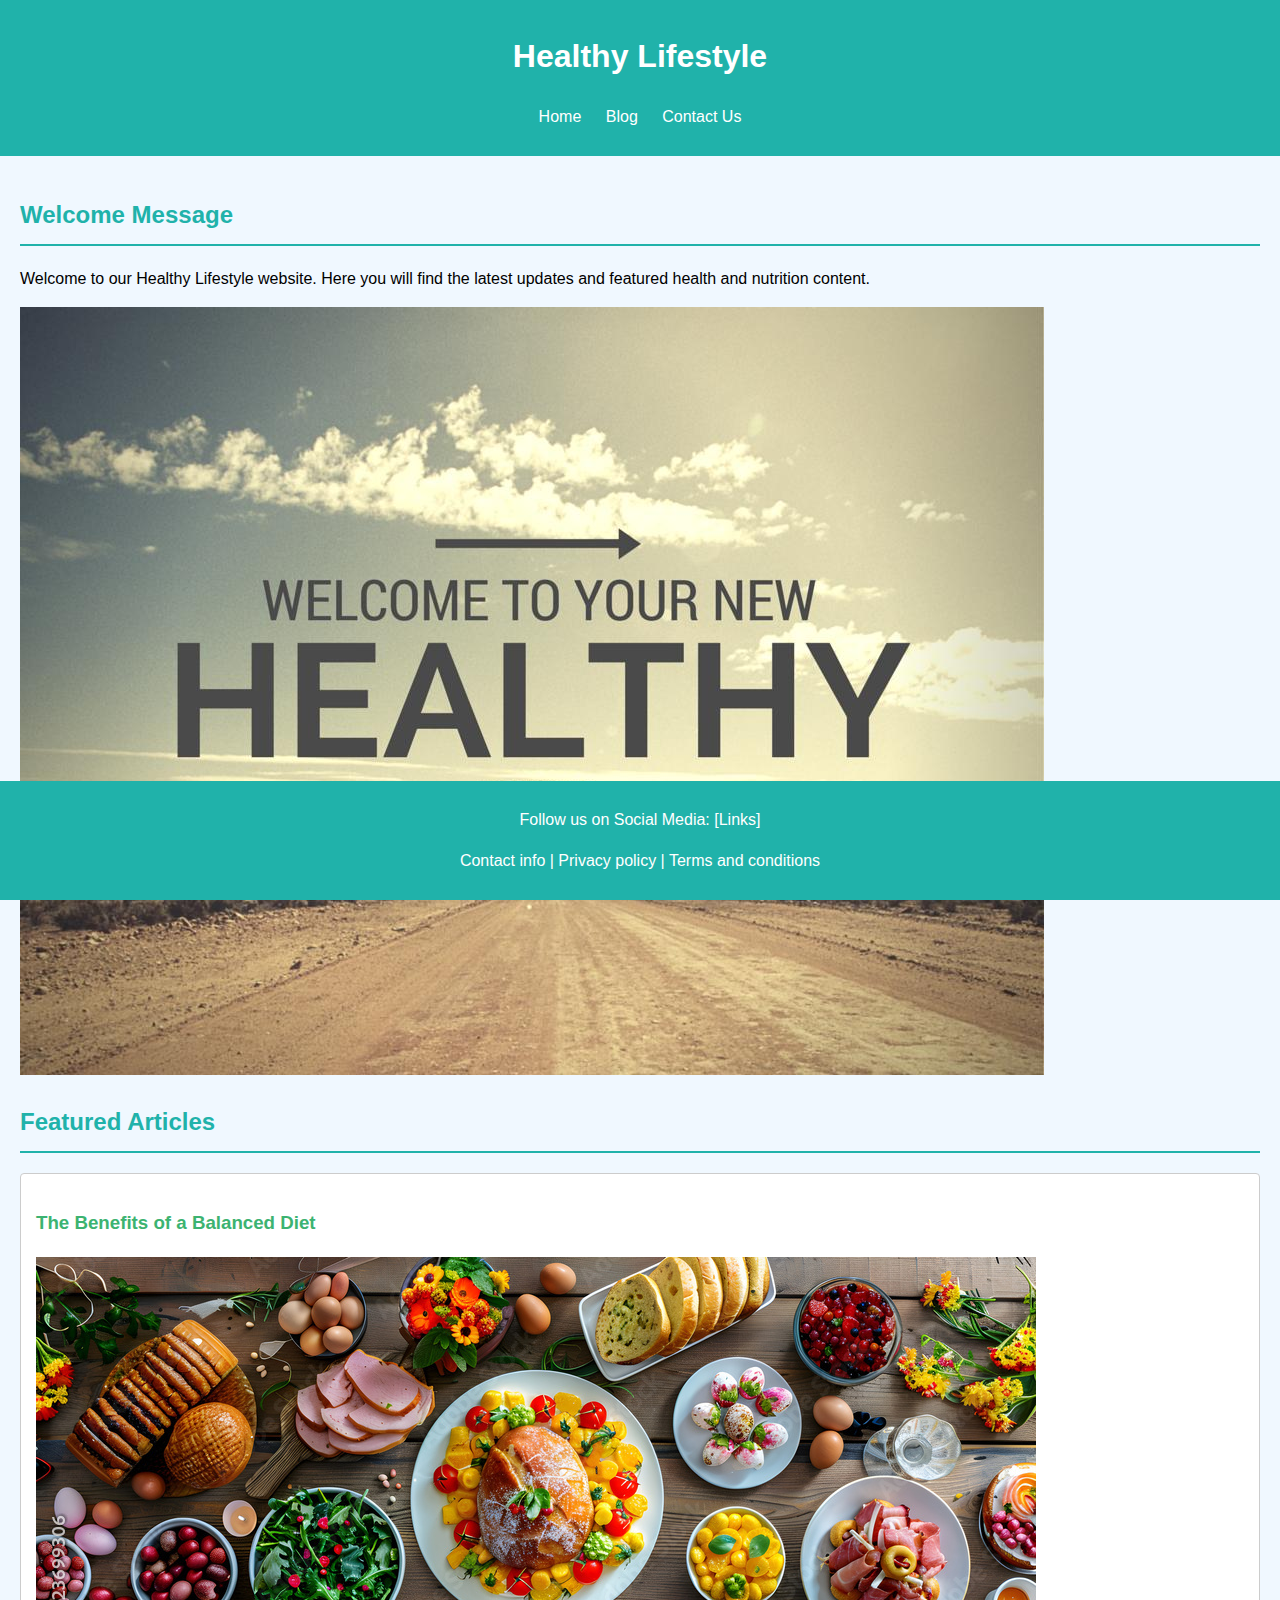
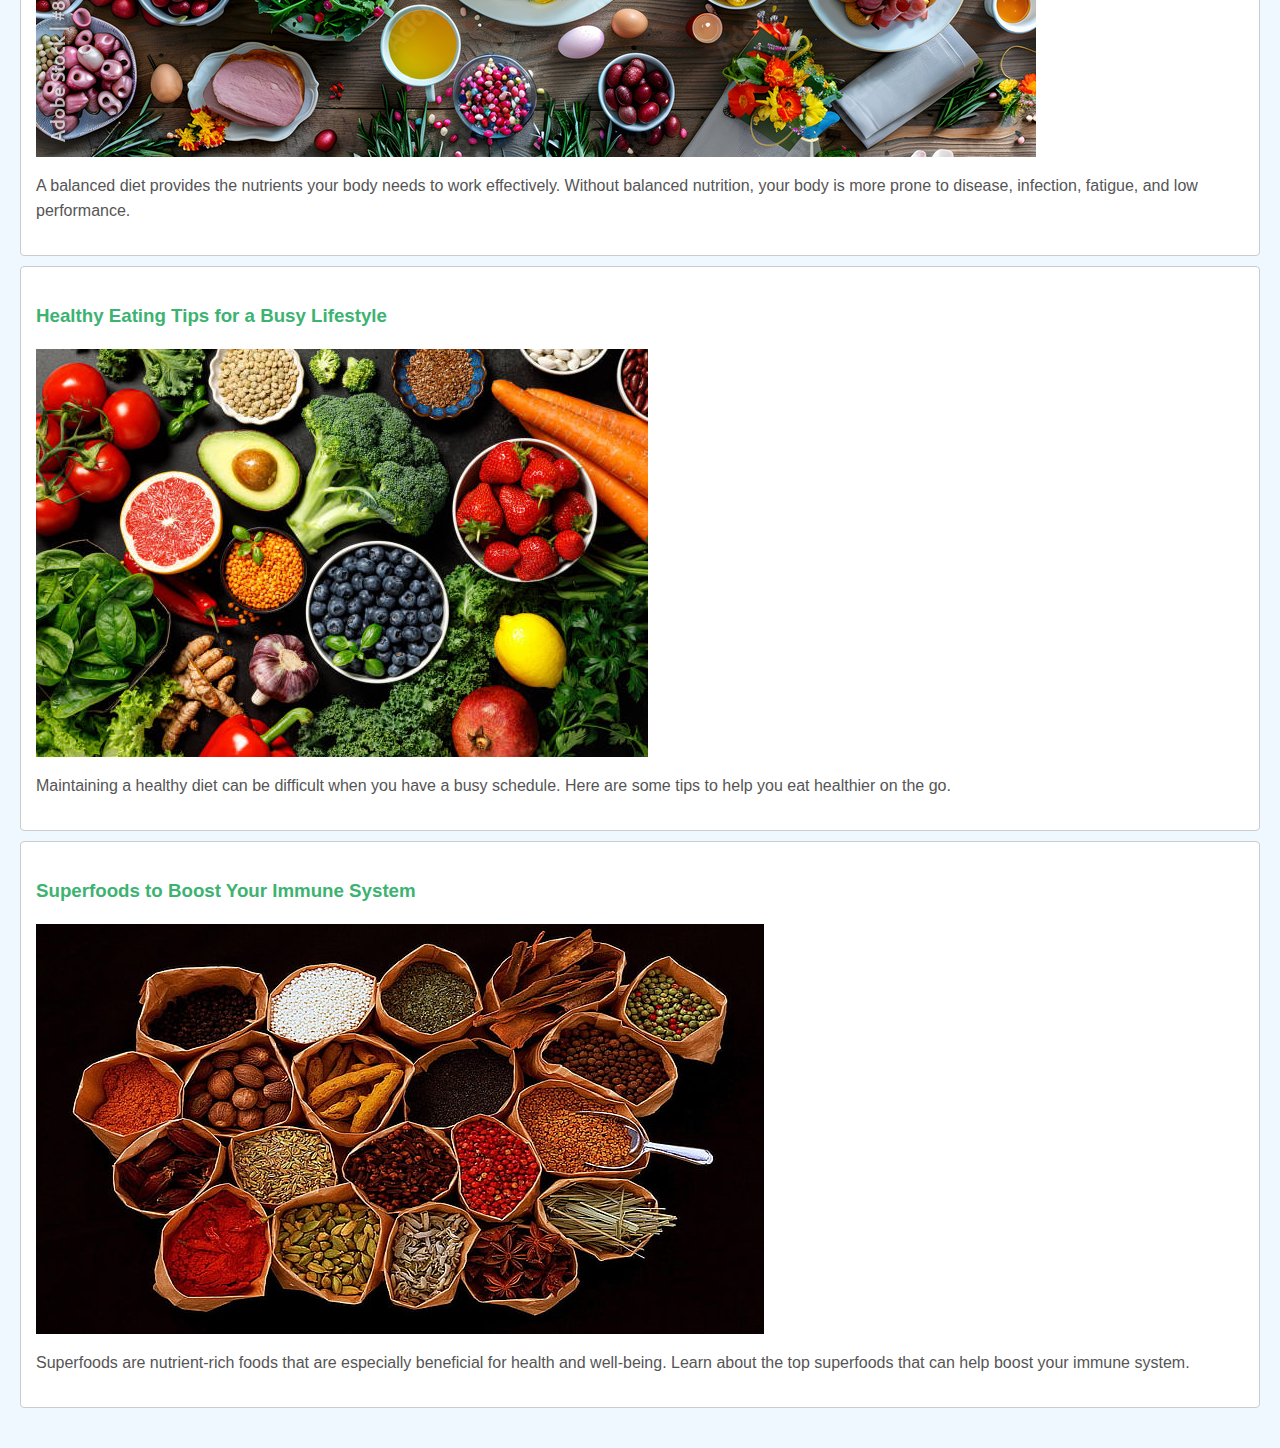
<file: index.html>
<!DOCTYPE html>
<html lang="en">
<head>
    <meta charset="UTF-8">
    <meta name="viewport" content="width=device-width, initial-scale=1.0">
    <title>Healthy Lifestyle</title>
    <link rel="stylesheet" href="styles.css">
</head>
<body>
    <header>
        <h1>Healthy Lifestyle</h1>
        <nav>
            <ul>
                <li><a href="index.html">Home</a></li>
                <li><a href="blogs.html">Blog</a></li>
                <li><a href="contact.html">Contact Us</a></li>
            </ul>
        </nav>
    </header>
    <main>
        <section id="welcome">
            <h2>Welcome Message</h2>
            <p>Welcome to our Healthy Lifestyle website. Here you will find the latest updates and featured health and nutrition content.</p>
            <img src="images/welcome.jpg" alt="Healthy Lifestyle" />
        </section>
        <section id="articles">
            <h2>Featured Articles</h2>
            <article>
                <h3>The Benefits of a Balanced Diet</h3>
                <img src="images/balanced-diet.jpg" alt="Balanced Diet" />
                <p>A balanced diet provides the nutrients your body needs to work effectively. Without balanced nutrition, your body is more prone to disease, infection, fatigue, and low performance.</p>
            </article>
            <article>
                <h3>Healthy Eating Tips for a Busy Lifestyle</h3>
                <img src="images/healthy-eating.jpg" alt="Healthy Eating" />
                <p>Maintaining a healthy diet can be difficult when you have a busy schedule. Here are some tips to help you eat healthier on the go.</p>
            </article>
            <article>
                <h3>Superfoods to Boost Your Immune System</h3>
                <img src="images/superfoods.jpg" alt="Superfoods" />
                <p>Superfoods are nutrient-rich foods that are especially beneficial for health and well-being. Learn about the top superfoods that can help boost your immune system.</p>
            </article>
        </section>
    </main>
    <footer>
        <p>Follow us on Social Media: [Links]</p>
        <p>Contact info | Privacy policy | Terms and conditions</p>
    </footer>
    <script src="script.js"></script>
</body>
</html>
</file>
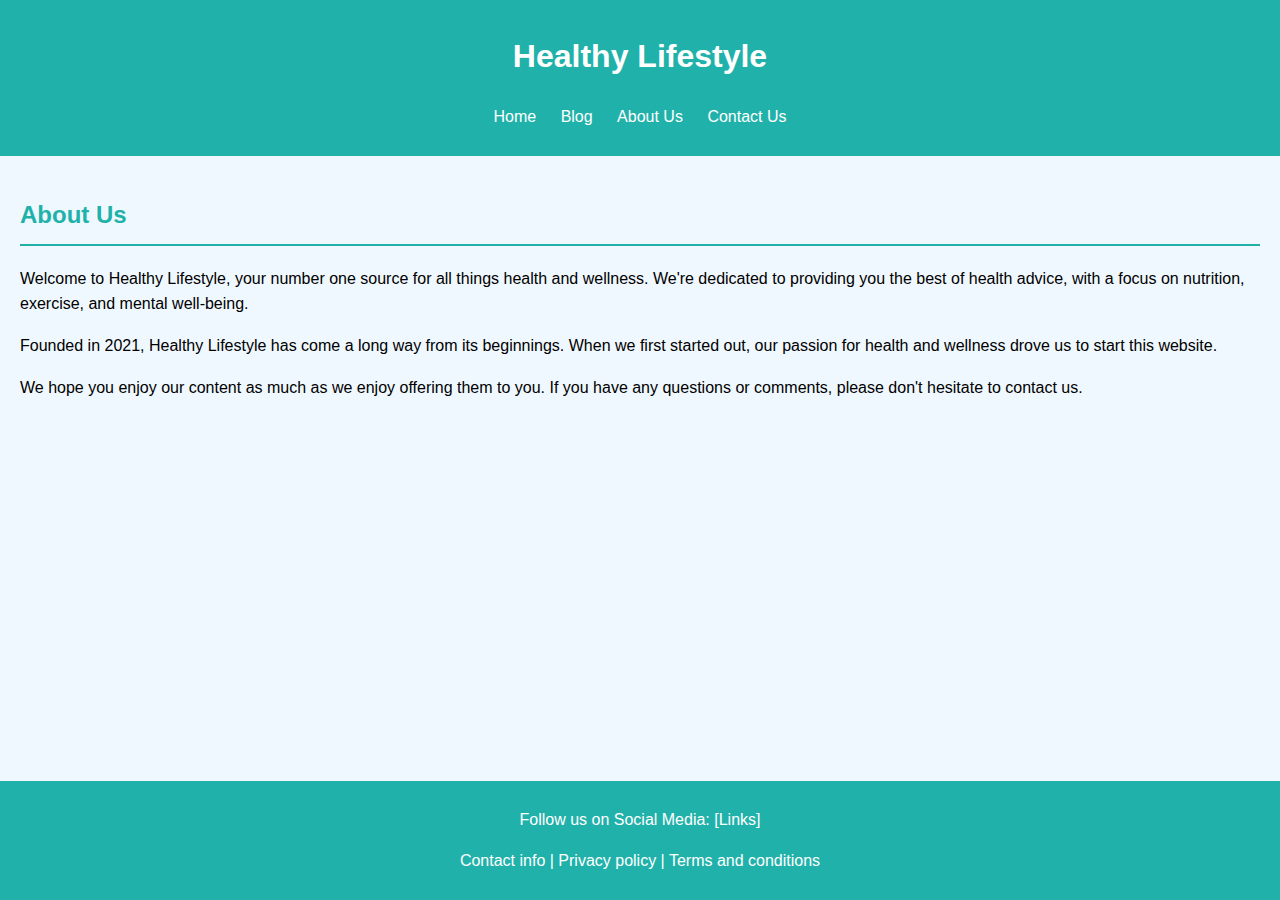
<file: about.html>
<!DOCTYPE html>
<html lang="en">
<head>
    <meta charset="UTF-8">
    <meta name="viewport" content="width=device-width, initial-scale=1.0">
    <title>About Us - Healthy Lifestyle</title>
    <link rel="stylesheet" href="styles.css">
</head>
<body>
    <header>
        <h1>Healthy Lifestyle</h1>
        <nav>
            <ul>
                <li><a href="index.html">Home</a></li>
                <li><a href="blogs.html">Blog</a></li>
                <li><a href="about.html">About Us</a></li>
                <li><a href="contact.html">Contact Us</a></li>
            </ul>
        </nav>
    </header>
    <main>
        <section id="about">
            <h2>About Us</h2>
            <p>Welcome to Healthy Lifestyle, your number one source for all things health and wellness. We're dedicated to providing you the best of health advice, with a focus on nutrition, exercise, and mental well-being.</p>
            <p>Founded in 2021, Healthy Lifestyle has come a long way from its beginnings. When we first started out, our passion for health and wellness drove us to start this website.</p>
            <p>We hope you enjoy our content as much as we enjoy offering them to you. If you have any questions or comments, please don't hesitate to contact us.</p>
        </section>
    </main>
    <footer>
        <p>Follow us on Social Media: [Links]</p>
        <p>Contact info | Privacy policy | Terms and conditions</p>
    </footer>
    <script src="script.js"></script>
</body>
</html>
</file>
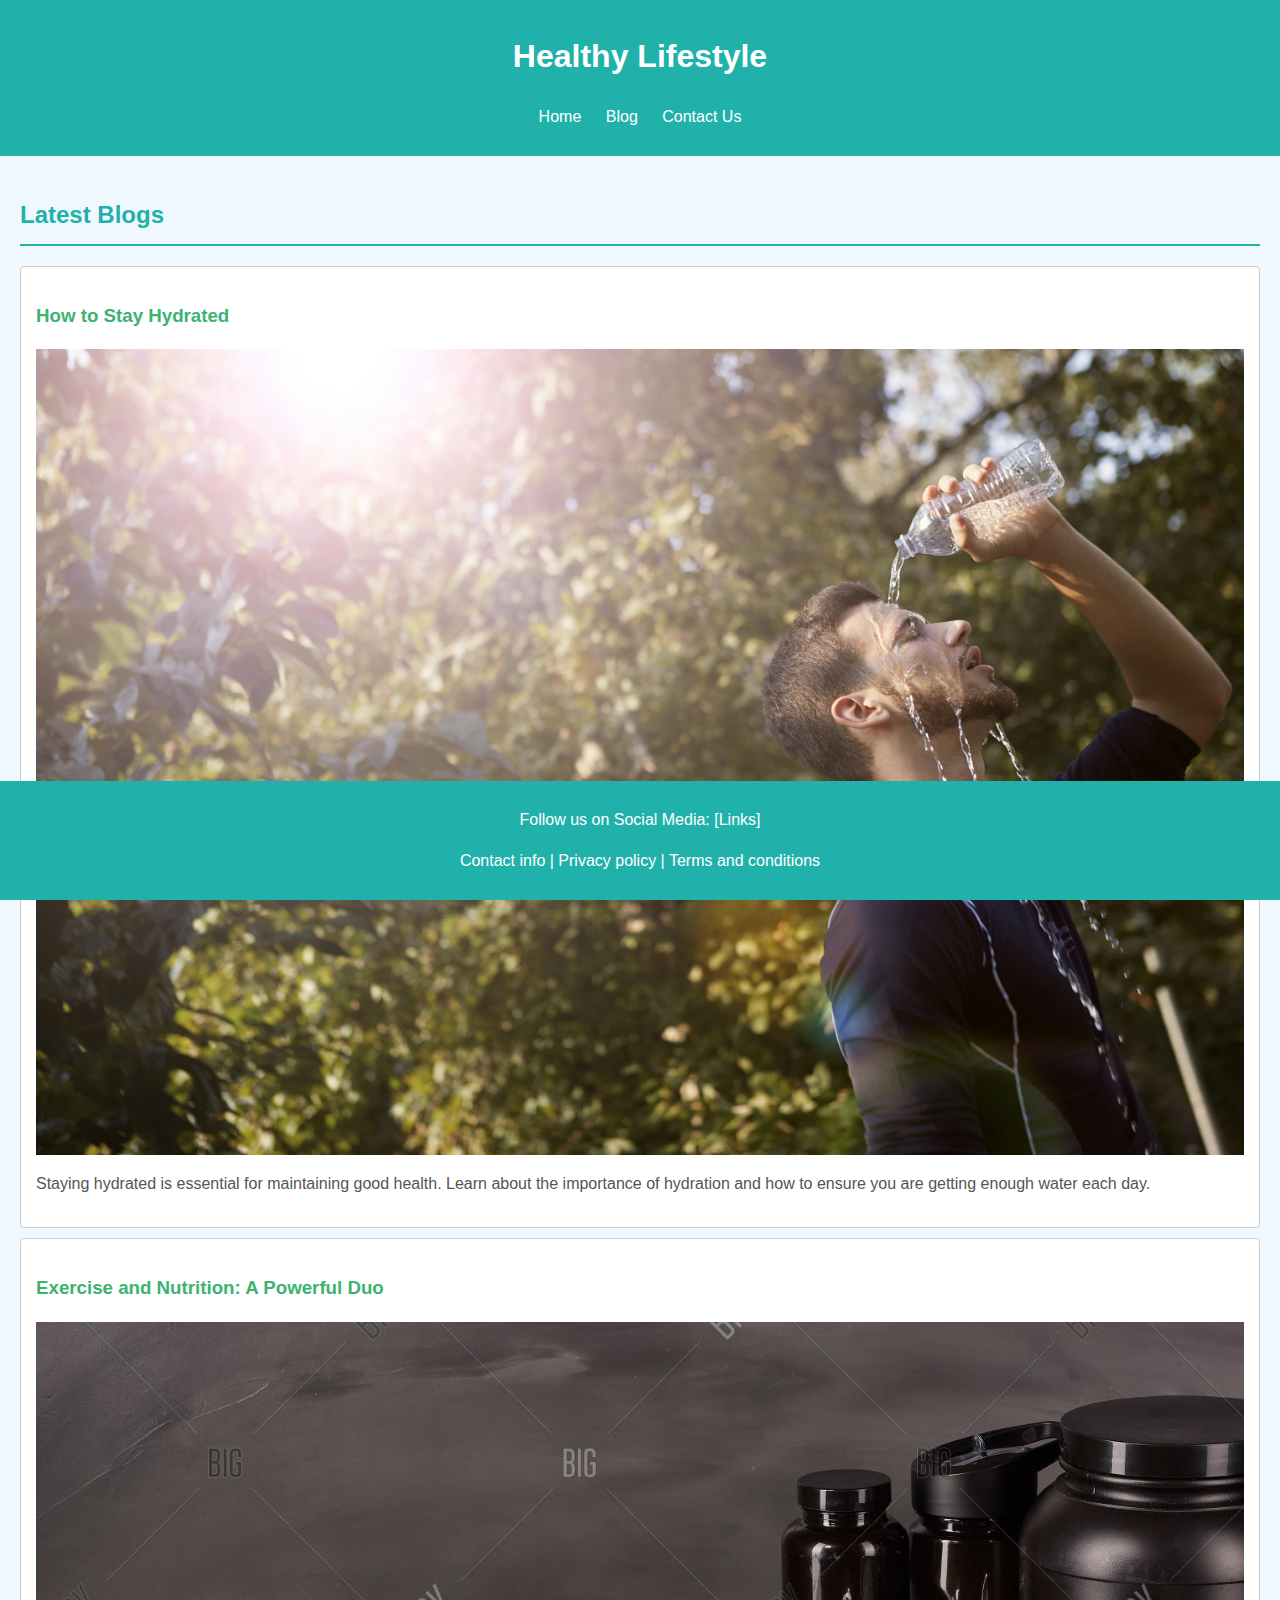
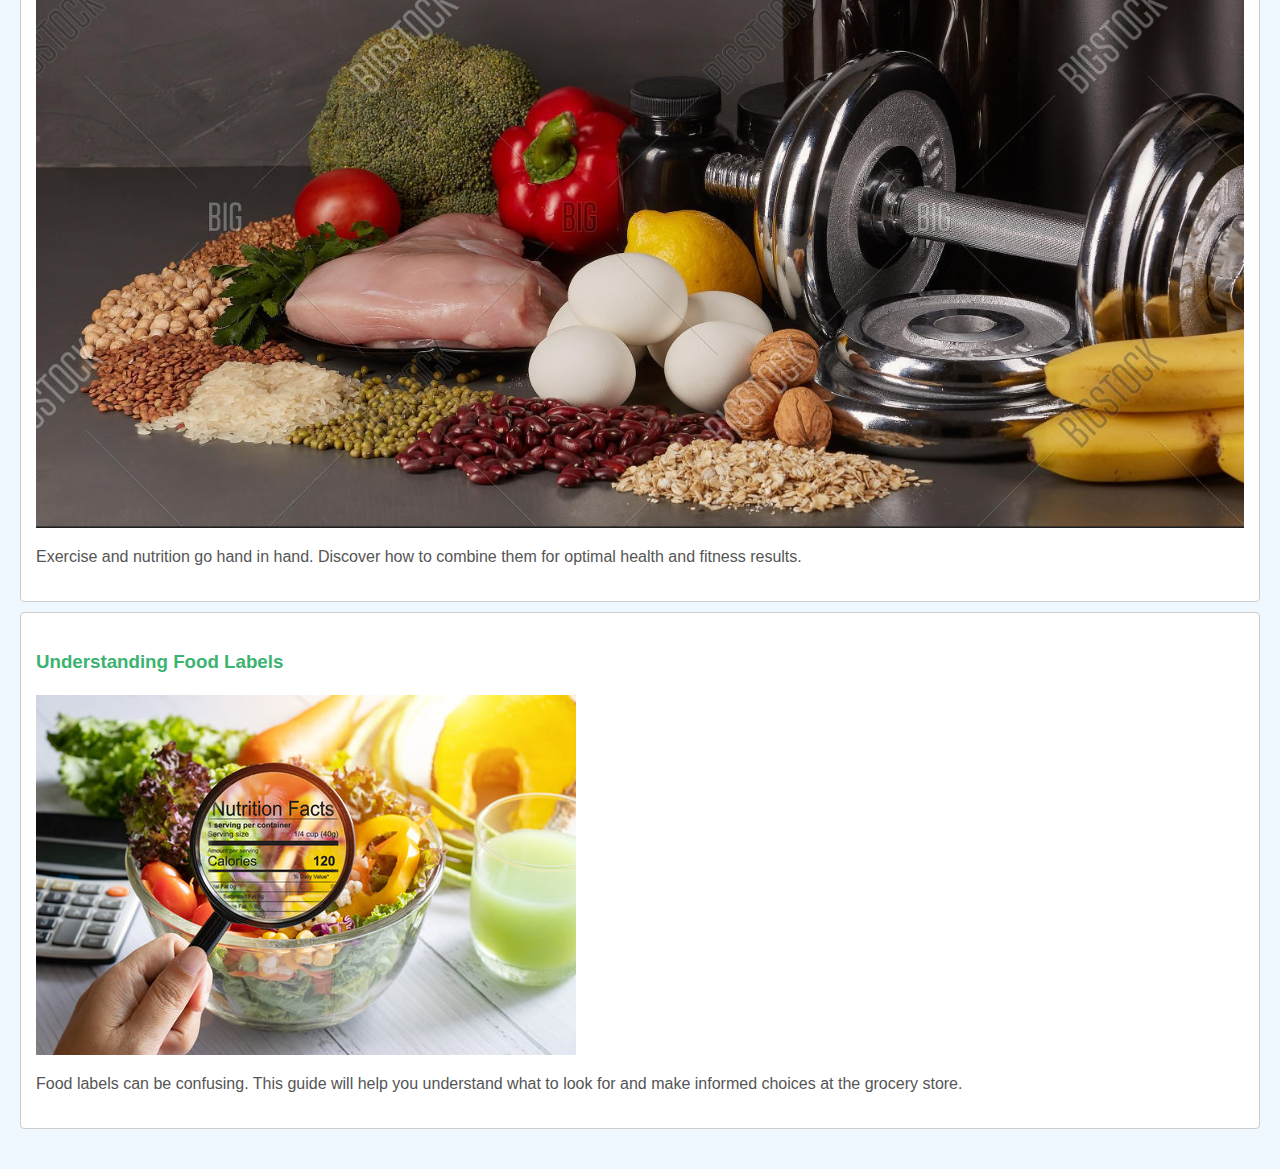
<file: blogs.html>
<!DOCTYPE html>
<html lang="en">
<head>
    <meta charset="UTF-8">
    <meta name="viewport" content="width=device-width, initial-scale=1.0">
    <title>Blog - Healthy Lifestyle</title>
    <link rel="stylesheet" href="styles.css">
</head>
<body>
    <header>
        <h1>Healthy Lifestyle</h1>
        <nav>
            <ul>
                <li><a href="index.html">Home</a></li>
                <li><a href="blogs.html">Blog</a></li>
                <li><a href="contact.html">Contact Us</a></li>
            </ul>
        </nav>
    </header>
    <main>
        <section id="blogs">
            <h2>Latest Blogs</h2>
            <article>
                <h3>How to Stay Hydrated</h3>
                <img src="images/hydration.jpg" alt="Stay Hydrated" />
                <p>Staying hydrated is essential for maintaining good health. Learn about the importance of hydration and how to ensure you are getting enough water each day.</p>
            </article>
            <article>
                <h3>Exercise and Nutrition: A Powerful Duo</h3>
                <img src="images/exercise-nutrition.jpg" alt="Exercise and Nutrition" />
                <p>Exercise and nutrition go hand in hand. Discover how to combine them for optimal health and fitness results.</p>
            </article>
            <article>
                <h3>Understanding Food Labels</h3>
                <img src="images/food-labels.jpg" alt="Food Labels" />
                <p>Food labels can be confusing. This guide will help you understand what to look for and make informed choices at the grocery store.</p>
            </article>
        </section>
    </main>
    <footer>
        <p>Follow us on Social Media: [Links]</p>
        <p>Contact info | Privacy policy | Terms and conditions</p>
    </footer>
    <script src="script.js"></script>
</body>
</html>
</file>
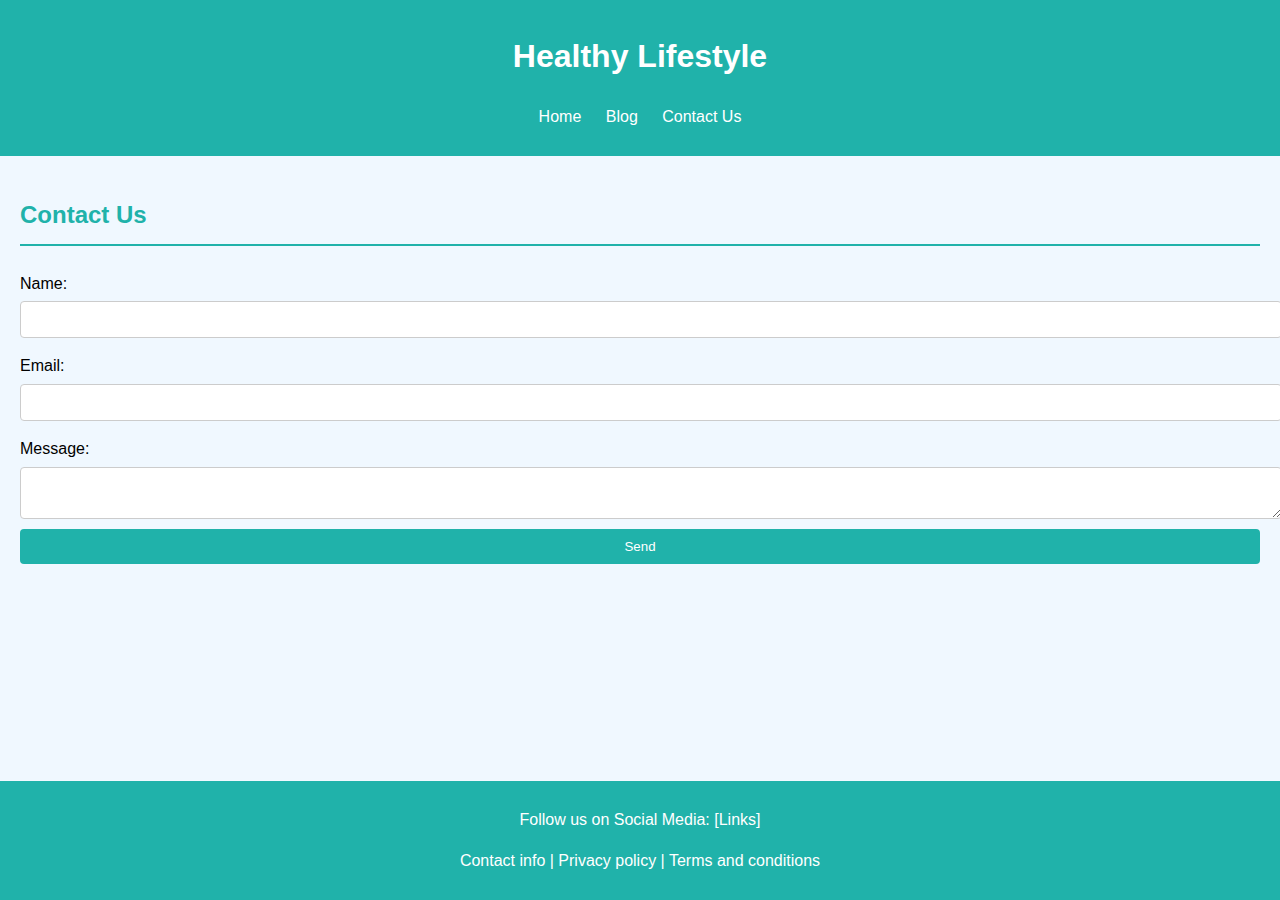
<file: contact.html>
<!DOCTYPE html>
<html lang="en">
<head>
    <meta charset="UTF-8">
    <meta name="viewport" content="width=device-width, initial-scale=1.0">
    <title>Contact Us - Healthy Lifestyle</title>
    <link rel="stylesheet" href="styles.css">
</head>
<body>
    <header>
        <h1>Healthy Lifestyle</h1>
        <nav>
            <ul>
                <li><a href="index.html">Home</a></li>
                <li><a href="blogs.html">Blog</a></li>
                <li><a href="contact.html">Contact Us</a></li>
            </ul>
        </nav>
    </header>
    <main>
        <section id="contact-form">
            <h2>Contact Us</h2>
            <form action="mailto:example@example.com" method="post" enctype="text/plain">
                <label for="name">Name:</label>
                <input type="text" id="name" name="name" required>
                
                <label for="email">Email:</label>
                <input type="email" id="email" name="email" required>
                
                <label for="message">Message:</label>
                <textarea id="message" name="message" required></textarea>
                
                <button type="submit">Send</button>
            </form>
        </section>
    </main>
    <footer>
        <p>Follow us on Social Media: [Links]</p>
        <p>Contact info | Privacy policy | Terms and conditions</p>
    </footer>
    <script src="script.js"></script>
</body>
</html>
</file>
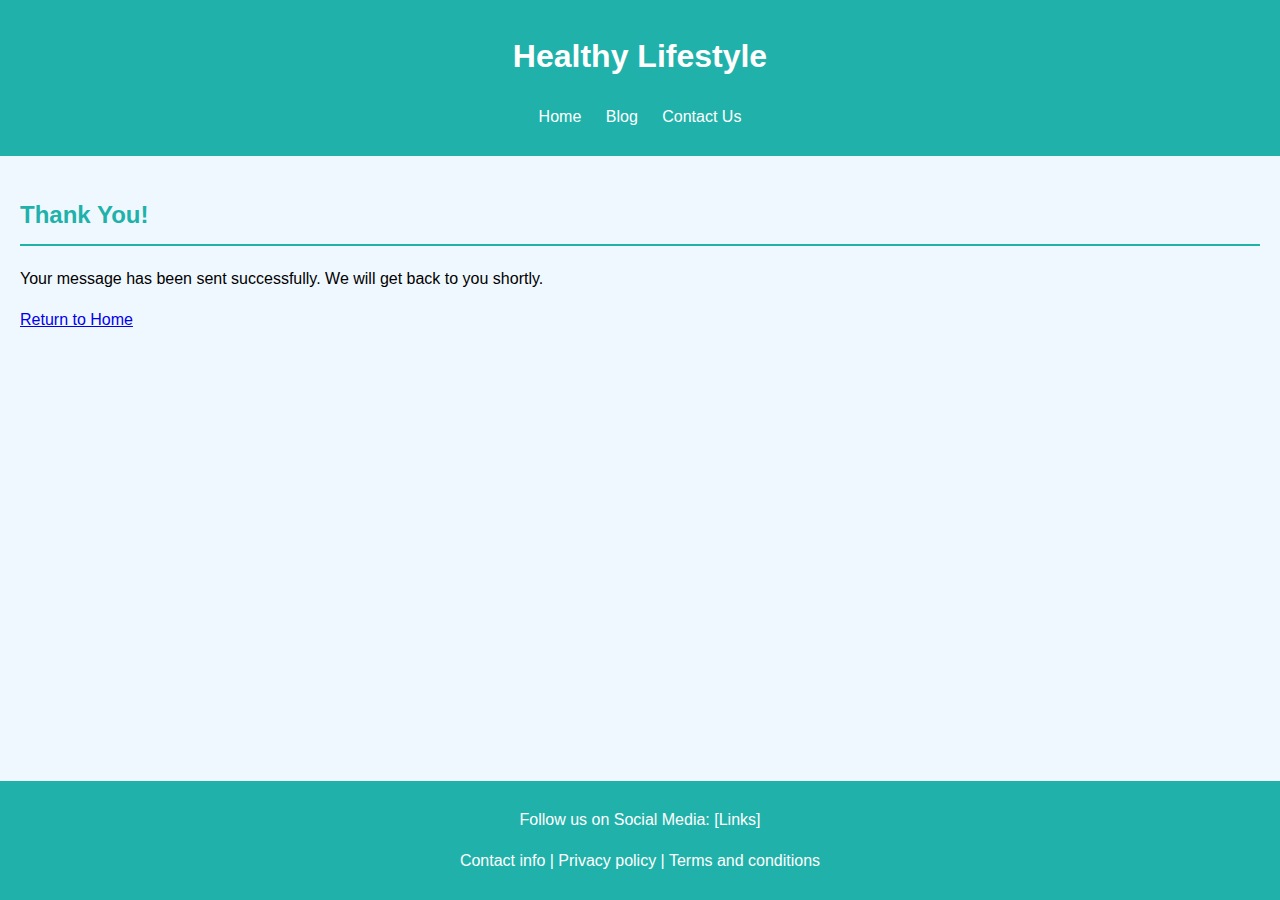
<file: submit_form.html>
<!DOCTYPE html>
<html lang="en">
<head>
    <meta charset="UTF-8">
    <meta name="viewport" content="width=device-width, initial-scale=1.0">
    <title>Form Submitted - Healthy Lifestyle</title>
    <link rel="stylesheet" href="styles.css">
</head>
<body>
    <header>
        <h1>Healthy Lifestyle</h1>
        <nav>
            <ul>
                <li><a href="index.html">Home</a></li>
                <li><a href="blogs.html">Blog</a></li>
                <li><a href="contact.html">Contact Us</a></li>
            </ul>
        </nav>
    </header>
    <main>
        <section id="form-submitted">
            <h2>Thank You!</h2>
            <p>Your message has been sent successfully. We will get back to you shortly.</p>
            <a href="index.html">Return to Home</a>
        </section>
    </main>
    <footer>
        <p>Follow us on Social Media: [Links]</p>
        <p>Contact info | Privacy policy | Terms and conditions</p>
    </footer>
    <script src="script.js"></script>
</body>
</html>
</file>
<file: styles.css>
body {
    font-family: Arial, sans-serif;
    margin: 0;
    padding: 0;
    line-height: 1.6;
    background-color: #f0f8ff;
}

header {
    background: #20b2aa;
    color: #fff;
    padding: 10px 0;
    text-align: center;
}

nav ul {
    list-style: none;
    padding: 0;
}

nav ul li {
    display: inline;
    margin: 0 10px;
}

nav ul li a {
    color: #fff;
    text-decoration: none;
}

main {
    padding: 20px;
}

section {
    margin-bottom: 20px;
}

h2 {
    border-bottom: 2px solid #20b2aa;
    padding-bottom: 10px;
    color: #20b2aa;
}

footer {
    background: #20b2aa;
    color: #fff;
    text-align: center;
    padding: 10px 0;
    position: fixed;
    width: 100%;
    bottom: 0;
}

form {
    display: flex;
    flex-direction: column;
}

form label {
    margin: 5px 0 5px;
}

form input, form textarea {
    padding: 10px;
    margin-bottom: 10px;
    width: 100%;
    border: 1px solid #ccc;
    border-radius: 4px;
}

form button {
    padding: 10px;
    background: #20b2aa;
    color: #fff;
    border: none;
    cursor: pointer;
    border-radius: 4px;
}

form button:hover {
    background: #3cb371;
}

article {
    background-color: #fff;
    padding: 15px;
    border: 1px solid #ccc;
    border-radius: 4px;
    margin-bottom: 10px;
}

article h3 {
    color: #3cb371;
}

article p {
    color: #555;
}

article img {
    max-width: 100%;
    height: auto;
    display: block;
    margin-bottom: 10px;
}
</file>
